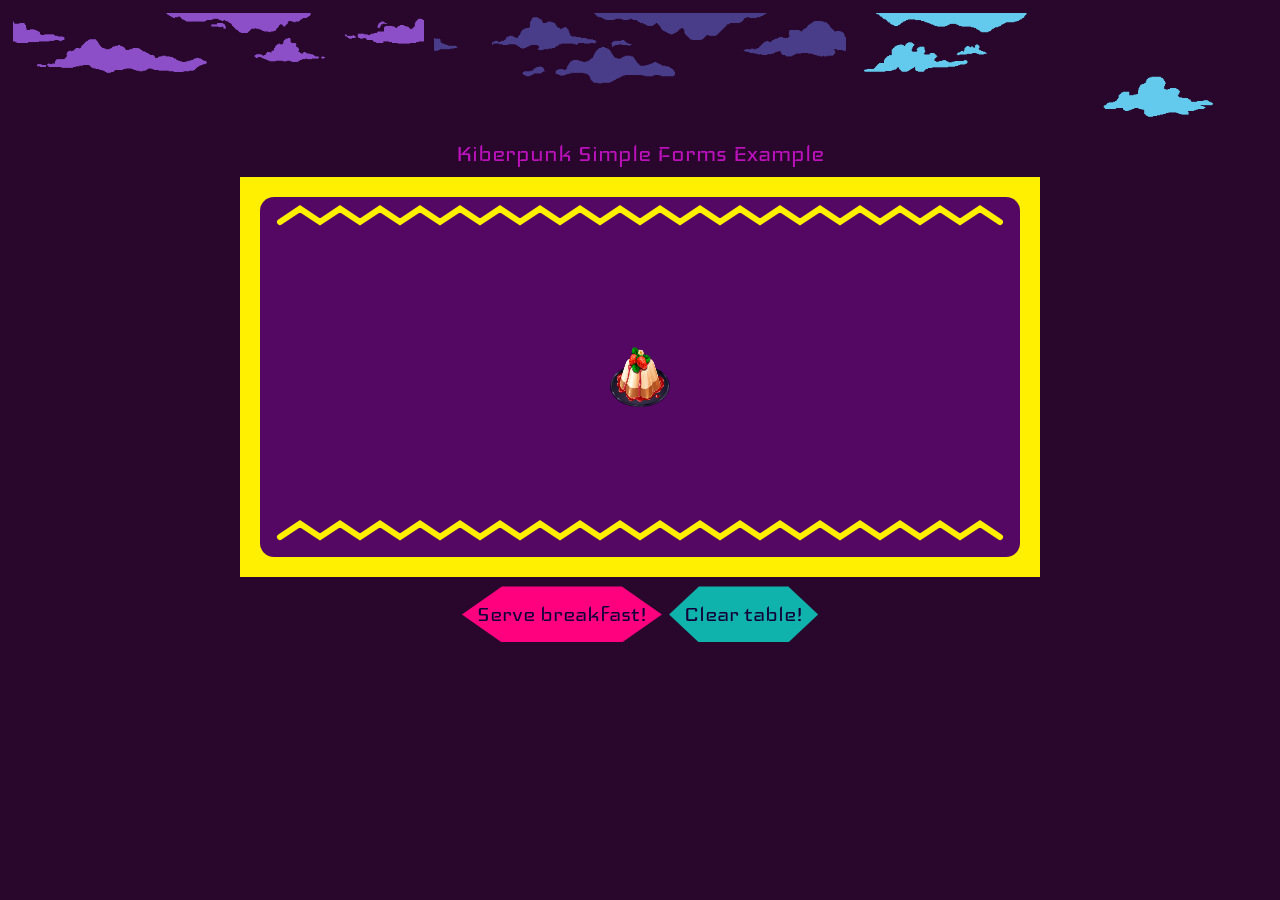
<file: Simple Forms Examples/index.html>
<!DOCTYPE html>
<html lang="en">
<head>
    <!-- Подключение стиля из папки css -->
    <meta charset="UTF-8">

    <!-- Для корректного масшабирования при изменении размера экрана -->
    <meta name="viewport" content="width=device-width, initial-scale=1.0">

    <!-- Подключение стиля из папки css -->
    <link rel="stylesheet" href="css/style.css"> 

    <!-- Подключение шрифта с сайте GoogleFonts -->
    <link rel="preconnect" href="https://fonts.googleapis.com">
    <link rel="preconnect" href="https://fonts.gstatic.com" crossorigin>
    <link href="https://fonts.googleapis.com/css2?family=Iceland&display=swap" rel="stylesheet">
    
    <title>Kiberpunk Simple Forms Example</title>
</head>
<body>
    <div class="wrapper">
        <div class="row">
            <div class="column">
                <img src="images/clouds.png" style="width:100%">
            </div>
            <div class="column">
                <img src='images/clouds_2.png' style="width:100%">
            </div>
            <div class="column">
                <img src='images/clouds_3.png' style="width:100%">
            </div>
        </div>
        <div class="title">
            Kiberpunk Simple Forms Example <!-- Название нашей web-инсталляции -->
        </div>
        <canvas></canvas> <!-- Наш canvas -->

        <!-- Контейнер для кнопок -->
        <div class="menu">
            <button class="changeButton">Serve breakfast!</button>
            <button class="clearButton">Clear table!</button>
        </div>
    </div>
    <script src="js/script.js"></script> <!-- Подключение скрипта из папки js -->
</body>
</html>
</file>
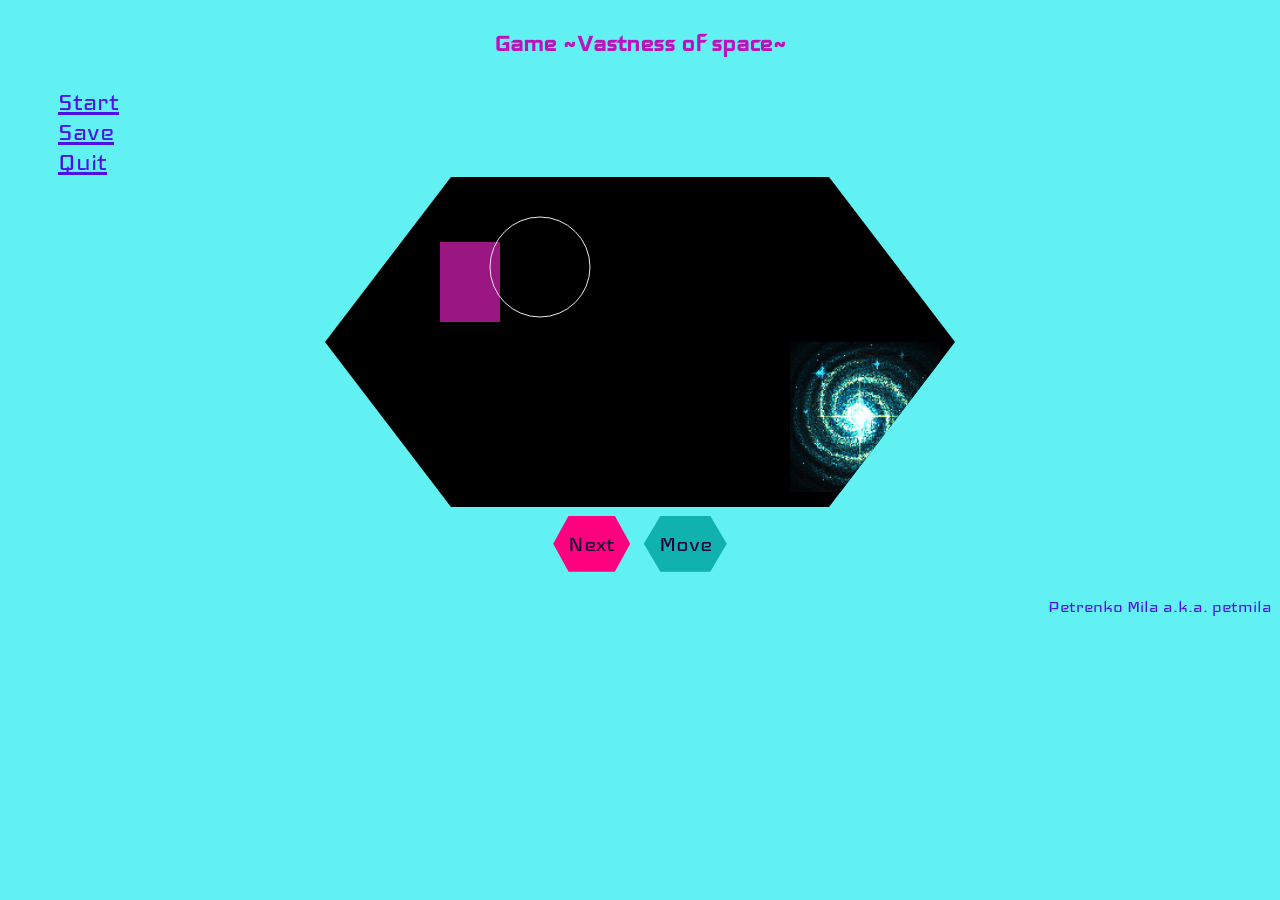
<file: web_template2026/index.html>
<!DOCTYPE html>
<html lang="en">
<head>
    <meta charset="UTF-8">
    <meta name="viewport" content="width=device-width, initial-scale=1.0">
    <link rel="stylesheet" href="css/style.css">

    <link rel="preconnect" href="https://fonts.googleapis.com">
    <link rel="preconnect" href="https://fonts.gstatic.com" crossorigin>
    <link href="https://fonts.googleapis.com/css2?family=Iceland&display=swap" rel="stylesheet">
    
    <title>web Template</title>
</head>
<body>
    <div>
        <header>
            <h1>Game ~Vastness of space~</h1>
        </header>
        <nav>
            <a href="">Start</a>
            <a href="">Save</a>
            <a href="">Quit</a>
        </nav>
        <div class="main">
            <canvas id="game"></canvas>
            <div class="menu">
                <button class="changeButton">Next</button>
                <button class="moveButton">Move</button>
            </div>
        </div>
        
        <footer>
            <p>Petrenko Mila a.k.a. petmila</p>
        </footer>
    </div>
    <script src="js/script.js"></script>
</body>
</html>
</file>
<file: Simple Forms Examples/css/style.css>
:root{
    --main-color: #29072c; /* Задание кастомного свойства css. Задаем один раз, используем в разных местах */
}


html {
    font-size: 12px;
    background-color: var(--main-color); /* Применение кастомного стиля*/
  }

.title{
    color: #be11be; 
    font-family: "Iceland", sans-serif; /* Этот шрифт мы подключили с сайта GoogleFonts в шапке файла index.html */
    font-size: 28px;
    text-align: center;
    padding: 10px 0px 10px 0px;
}

canvas{
    background-color: #ffef00;
    display: block;
    margin: 0 auto; /* Выровняли canvas по центру страницы */
}

.menu{
    display: flex; /* Задали следование кнопок друг за другом */
    justify-content: center;
    padding: 0.5rem 0 0.3rem 0;
}

/* Стиль кнопки в обычном состоянии */

.changeButton{
    margin: 0.3rem;
    cursor: pointer;
    border: 0px;
    background-color: #ff007f;
    color: #12003b;
    font-family: "Iceland", sans-serif;
    font-size: 26px;
    padding: 15px;
    /* Форма шестиугольника */
    clip-path: polygon(20% 0%, 80% 0%, 100% 50%, 80% 100%, 20% 100%, 0% 50%);
    transition: background-color 0.3s;
}

/* Стиль той же кнопки при наведении */

.changeButton:hover{
    margin: 0.3rem;
    cursor: pointer;
    border: 0px;
    background-color: #ffef00;
    color: #12003b;
    font-family: "Iceland", sans-serif;
    font-size: 26px;
    padding: 15px;
    /* Форма шестиугольника */
    clip-path: polygon(20% 0%, 80% 0%, 100% 50%, 80% 100%, 20% 100%, 0% 50%);
    transition: background-color 0.3s;
}

.clearButton{
    margin: 0.3rem;
    cursor: pointer;
    border: 0px;
    background-color: #10b3ab;
    color: #12003b;
    font-family: "Iceland", sans-serif;
    font-size: 26px;
    padding: 15px;
    /* Форма шестиугольника */
    clip-path: polygon(20% 0%, 80% 0%, 100% 50%, 80% 100%, 20% 100%, 0% 50%);
    transition: background-color 0.3s;
}

.clearButton:hover{
    margin: 0.3rem;
    cursor: pointer;
    border: 0px;
    background-color: #ffef00;
    color: #12003b;
    font-family: "Iceland", sans-serif;
    font-size: 26px;
    padding: 15px;
    /* Форма шестиугольника */
    clip-path: polygon(20% 0%, 80% 0%, 100% 50%, 80% 100%, 20% 100%, 0% 50%);
    transition: background-color 0.3s;
}

.row {
  display: flex;
}

.column {
  flex: 33.33%;
  padding: 5px;
}
</file>
<file: web_template2026/css/style.css>
html{
    background-color: rgb(97, 241, 243);
    text-align: center;
}

h1{
    color: #be11be; 
    font-family: "Iceland", sans-serif;
    font-size: 28px;
    text-align: center;
    padding: 10px 0px 10px 0px;
    margin: 20px 0px 20px 0px;
}

p{
    font-family: "Iceland", sans-serif;
    font-size: 20px;
    color: #4d10e7;
    text-align: right;
}
a{
    font-family: "Iceland", sans-serif;
    font-size: 30px;
    color: #4d10e7;
}

nav{
    text-align: left;
    display: grid;
    grid-template-columns: repeat(1, 100px);
    margin: 0px 50px 0px 50px;
}

canvas{
    background-color: rgb(0, 0, 0);
    padding: 15px;
    text-align: center;
    border: 10px;
    border-color: #4d10e7;
    clip-path: polygon(20% 0%, 80% 0%, 100% 50%, 80% 100%, 20% 100%, 0% 50%);
    transition: background-color 0.3s;
}

.changeButton{
    margin: 0.3rem;
    cursor: pointer;
    border: 0px;
    background-color: #ff007f;
    color: #12003b;
    font-family: "Iceland", sans-serif;
    font-size: 26px;
    padding: 15px;
    /* Форма шестиугольника */
    clip-path: polygon(20% 0%, 80% 0%, 100% 50%, 80% 100%, 20% 100%, 0% 50%);
    transition: background-color 0.3s;
}
.changeButton:hover{
    margin: 0.3rem;
    cursor: pointer;
    border: 0px;
    background-color: #ffef00;
    color: #12003b;
    font-family: "Iceland", sans-serif;
    font-size: 26px;
    padding: 15px;
    /* Форма шестиугольника */
    clip-path: polygon(20% 0%, 80% 0%, 100% 50%, 80% 100%, 20% 100%, 0% 50%);
    transition: background-color 0.3s;
}
.moveButton{
    margin: 0.3rem;
    cursor: pointer;
    border: 0px;
    background-color: #10b3ab;
    color: #12003b;
    font-family: "Iceland", sans-serif;
    font-size: 26px;
    padding: 15px;
    /* Форма шестиугольника */
    clip-path: polygon(20% 0%, 80% 0%, 100% 50%, 80% 100%, 20% 100%, 0% 50%);
    transition: background-color 0.3s;
}

.moveButton:hover{
    margin: 0.3rem;
    cursor: pointer;
    border: 0px;
    background-color: #ffef00;
    color: #12003b;
    font-family: "Iceland", sans-serif;
    font-size: 26px;
    padding: 15px;
    /* Форма шестиугольника */
    clip-path: polygon(20% 0%, 80% 0%, 100% 50%, 80% 100%, 20% 100%, 0% 50%);
    transition: background-color 0.3s;
}
</file>
